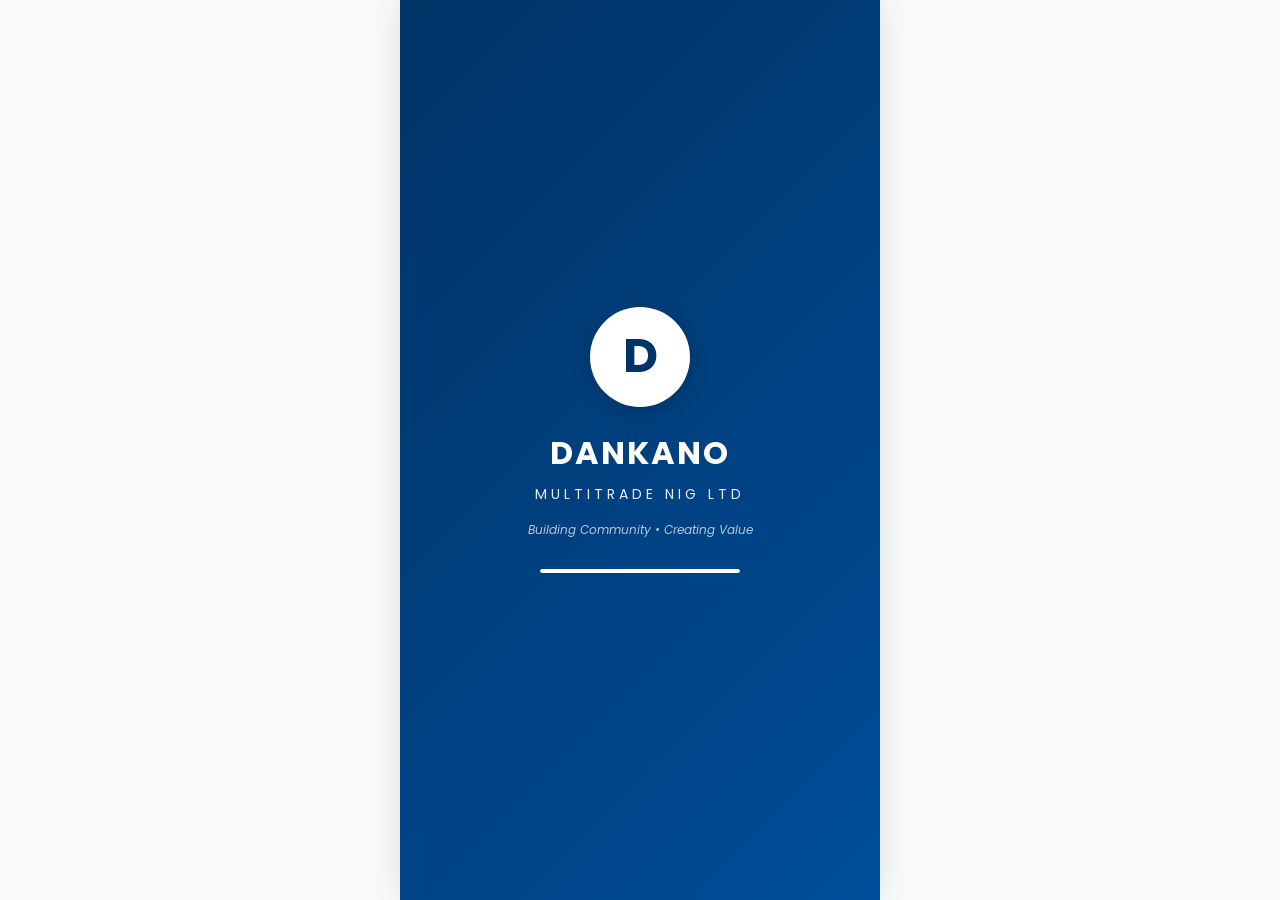
<file: index.html>
<!DOCTYPE html>
<html lang="en">
<head>
    <meta charset="UTF-8">
    <meta name="viewport" content="width=device-width, initial-scale=1.0, maximum-scale=1.0, user-scalable=no">
    <title>DANKANO MULTITRADE NIG LTD</title>
    <link rel="stylesheet" href="styles.css">
    <link href="https://fonts.googleapis.com/css2?family=Poppins:wght@300;400;500;600;700&display=swap" rel="stylesheet">
    <link rel="icon" type="image/png" href="https://via.placeholder.com/32/003366/FFFFFF?text=D">
</head>
<body>
    <div id="app">
        <!-- SPLASH SCREEN -->
        <div id="splash-screen" class="screen active">
            <div class="splash-content">
                <div class="logo-circle">
                    <span class="logo-text">D</span>
                </div>
                <h1 class="splash-title">DANKANO</h1>
                <p class="splash-subtitle">MULTITRADE NIG LTD</p>
                <div class="splash-tagline">Building Community • Creating Value</div>
                <div class="splash-loader">
                    <div class="loader-bar"></div>
                </div>
            </div>
        </div>

        <!-- ROLE SELECTION -->
        <div id="role-screen" class="screen">
            <div class="role-header">
                <div class="logo-circle small">
                    <span class="logo-text">D</span>
                </div>
                <h2>Welcome to DANKANO</h2>
                <p>Select your role to continue</p>
            </div>
            <div class="role-cards">
                <div class="role-card" onclick="selectRole('customer')">
                    <div class="role-icon">🏠</div>
                    <h3>Customer</h3>
                    <p>Order gas & request errands</p>
                </div>
                <div class="role-card" onclick="selectRole('agent')">
                    <div class="role-icon">🛵</div>
                    <h3>Transport Agent</h3>
                    <p>Manage deliveries & tasks</p>
                </div>
                <div class="role-card" onclick="selectRole('owner')">
                    <div class="role-icon">📊</div>
                    <h3>Owner / Admin</h3>
                    <p>Monitor & manage business</p>
                </div>
            </div>
        </div>

        <!-- ==================== CUSTOMER SCREENS ==================== -->

        <!-- Customer Login -->
        <div id="customer-login" class="screen">
            <div class="auth-header">
                <div class="back-btn" onclick="goToRole()">←</div>
                <h2>Customer Access</h2>
            </div>
            <div class="auth-form">
                <div class="form-group">
                    <label>Phone Number</label>
                    <input type="tel" id="cust-phone" placeholder="e.g. 08012345678" maxlength="11">
                </div>
                <div class="form-group">
                    <label>Full Name</label>
                    <input type="text" id="cust-name" placeholder="Your full name">
                </div>
                <div class="form-group">
                    <label>Home Address</label>
                    <textarea id="cust-address" placeholder="Your delivery address" rows="3"></textarea>
                </div>
                <button class="btn-primary" onclick="customerLogin()">Continue</button>
                <p class="auth-note">New customers will be automatically registered</p>
            </div>
        </div>

        <!-- Customer Dashboard -->
        <div id="customer-dashboard" class="screen">
            <div class="dashboard-header">
                <div class="user-info">
                    <div class="avatar">👤</div>
                    <div>
                        <h3 id="cust-display-name">Customer</h3>
                        <p id="cust-display-phone">080xxxxxxx</p>
                    </div>
                </div>
                <div class="header-actions">
                    <button class="icon-btn" onclick="showCustomerOrders()">📋</button>
                    <button class="icon-btn" onclick="showCustomerProfile()">⚙️</button>
                </div>
            </div>

            <!-- Loyalty Banner -->
            <div class="loyalty-banner" id="loyalty-banner">
                <div class="loyalty-info">
                    <span>⭐</span>
                    <div>
                        <p class="loyalty-points">0 points</p>
                        <p class="loyalty-text">Every 10th order gets FREE delivery!</p>
                    </div>
                </div>
                <div class="loyalty-progress">
                    <div class="progress-bar" id="loyalty-progress-bar"></div>
                </div>
            </div>

            <div class="service-selector">
                <h2>What do you need today?</h2>
                <div class="service-cards">
                    <div class="service-card gas" onclick="showGasOrder()">
                        <div class="service-icon">🔥</div>
                        <h3>Gas Delivery</h3>
                        <p>Order LPG cylinder refill or exchange</p>
                        <div class="service-badge">Popular</div>
                    </div>
                    <div class="service-card errand" onclick="showErrandOrder()">
                        <div class="service-icon">🛒</div>
                        <h3>Dan Aike</h3>
                        <p>Send us to the market for you</p>
                    </div>
                </div>
            </div>

            <!-- Quick Order Repeat -->
            <div class="quick-order-section" id="quick-order-section">
                <h3>🔄 Quick Reorder</h3>
                <div id="quick-order-list"></div>
            </div>

            <div class="quick-actions">
                <h3>Quick Actions</h3>
                <div class="quick-grid">
                    <button class="quick-btn" onclick="showCustomerOrders()">
                        <span>📋</span>
                        <p>My Orders</p>
                    </button>
                    <button class="quick-btn" onclick="showCustomerProfile()">
                        <span>👤</span>
                        <p>Profile</p>
                    </button>
                    <button class="quick-btn" onclick="showCustomerReviews()">
                        <span>⭐</span>
                        <p>Reviews</p>
                    </button>
                    <button class="quick-btn" onclick="showReferral()">
                        <span>🎁</span>
                        <p>Refer & Earn</p>
                    </button>
                </div>
            </div>
        </div>

        <!-- Gas Order Screen -->
        <div id="gas-order" class="screen">
            <div class="screen-header">
                <div class="back-btn" onclick="showScreen('customer-dashboard')">←</div>
                <h2>Order Gas</h2>
            </div>
            <div class="order-form">
                <div class="form-group">
                    <label>Select Cylinder Size</label>
                    <div class="cylinder-options">
                        <div class="cylinder-option" onclick="selectCylinder('3kg', 4000)" data-size="3kg">
                            <div class="cylinder-visual small"></div>
                            <span class="cylinder-size">3kg</span>
                            <span class="cylinder-price">₦4,000</span>
                        </div>
                        <div class="cylinder-option" onclick="selectCylinder('6kg', 7500)" data-size="6kg">
                            <div class="cylinder-visual medium"></div>
                            <span class="cylinder-size">6kg</span>
                            <span class="cylinder-price">₦7,500</span>
                        </div>
                        <div class="cylinder-option" onclick="selectCylinder('12.5kg', 14000)" data-size="12.5kg">
                            <div class="cylinder-visual large"></div>
                            <span class="cylinder-size">12.5kg</span>
                            <span class="cylinder-price">₦14,000</span>
                        </div>
                    </div>
                </div>

                <div class="form-group">
                    <label>Service Type</label>
                    <div class="service-type-options">
                        <div class="type-option active" onclick="selectServiceType('exchange')">
                            <span>🔄</span>
                            <div>
                                <strong>Exchange</strong>
                                <small>Swap empty for full</small>
                            </div>
                        </div>
                        <div class="type-option" onclick="selectServiceType('refill')">
                            <span>⛽</span>
                            <div>
                                <strong>Refill</strong>
                                <small>We take yours, fill & return</small>
                            </div>
                        </div>
                    </div>
                </div>

                <div class="form-group">
                    <label>Delivery Address</label>
                    <textarea id="gas-address" rows="2" placeholder="Confirm delivery address"></textarea>
                </div>

                <div class="form-group">
                    <label>Preferred Delivery Time</label>
                    <select id="gas-time">
                        <option value="asap">As soon as possible</option>
                        <option value="morning">Morning (8am - 12pm)</option>
                        <option value="afternoon">Afternoon (12pm - 4pm)</option>
                        <option value="evening">Evening (4pm - 6pm)</option>
                    </select>
                </div>

                <div class="form-group">
                    <label>Special Instructions (Optional)</label>
                    <input type="text" id="gas-notes" placeholder="e.g. Call when you arrive">
                </div>

                <!-- Rating reminder -->
                <div class="rating-reminder">
                    <span>⭐</span>
                    <p>After delivery, please rate your experience to earn loyalty points!</p>
                </div>

                <div class="order-summary">
                    <div class="summary-row">
                        <span>Gas refill</span>
                        <span id="summary-gas-price">₦0</span>
                    </div>
                    <div class="summary-row">
                        <span>Delivery fee</span>
                        <span>₦500</span>
                    </div>
                    <div class="summary-row total">
                        <span>Total</span>
                        <span id="summary-total">₦500</span>
                    </div>
                </div>

                <button class="btn-primary" onclick="submitGasOrder()">Place Order</button>
            </div>
        </div>

        <!-- Errand Order Screen -->
        <div id="errand-order" class="screen">
            <div class="screen-header">
                <div class="back-btn" onclick="showScreen('customer-dashboard')">←</div>
                <h2>Dan Aike - Errand Service</h2>
            </div>
            <div class="order-form">
                <div class="form-group">
                    <label>Errand Type</label>
                    <div class="errand-types">
                        <div class="errand-type" onclick="selectErrandType('market')">
                            <span>🥬</span>
                            <p>Market Run</p>
                        </div>
                        <div class="errand-type" onclick="selectErrandType('bills')">
                            <span>💡</span>
                            <p>Bill Payment</p>
                        </div>
                        <div class="errand-type" onclick="selectErrandType('pharmacy')">
                            <span>💊</span>
                            <p>Pharmacy</p>
                        </div>
                        <div class="errand-type" onclick="selectErrandType('other')">
                            <span>📋</span>
                            <p>Other</p>
                        </div>
                    </div>
                </div>

                <div class="form-group">
                    <label>What do you need?</label>
                    <textarea id="errand-details" rows="4" placeholder="Describe what you need us to buy or do...

Example: 
• 1kg tomatoes
• 2kg onions  
• 1 loaf of bread
• Pay NEPA bill (meter: 123456789)"></textarea>
                </div>

                <div class="form-group">
                    <label>Estimated Budget (₦)</label>
                    <input type="number" id="errand-budget" placeholder="How much should we spend?">
                </div>

                <div class="form-group">
                    <label>Number of Stops</label>
                    <select id="errand-stops">
                        <option value="1">1 location</option>
                        <option value="2">2 locations</option>
                        <option value="3">3 locations</option>
                        <option value="4+">4+ locations</option>
                    </select>
                </div>

                <div class="form-group">
                    <label>Delivery Address</label>
                    <textarea id="errand-address" rows="2" placeholder="Where should we deliver?"></textarea>
                </div>

                <div class="form-group">
                    <label>Urgency</label>
                    <div class="urgency-options">
                        <div class="urgency-option" onclick="selectUrgency('normal')">
                            <span>🐢</span>
                            <p>Normal</p>
                            <small>Same day</small>
                        </div>
                        <div class="urgency-option" onclick="selectUrgency('urgent')">
                            <span>⚡</span>
                            <p>Urgent</p>
                            <small>+50% fee</small>
                        </div>
                    </div>
                </div>

                <div class="order-summary">
                    <div class="summary-row">
                        <span>Service fee</span>
                        <span id="errand-fee">₦1,000</span>
                    </div>
                    <div class="summary-row total">
                        <span>Estimated Total</span>
                        <span id="errand-total">₦1,000 + items</span>
                    </div>
                </div>

                <button class="btn-primary" onclick="submitErrandOrder()">Request Errand</button>
            </div>
        </div>

        <!-- Customer Orders List -->
        <div id="customer-orders" class="screen">
            <div class="screen-header">
                <div class="back-btn" onclick="showScreen('customer-dashboard')">←</div>
                <h2>My Orders</h2>
            </div>
            <div class="orders-list" id="customer-orders-list"></div>
        </div>

        <!-- Order Detail -->
        <div id="order-detail" class="screen">
            <div class="screen-header">
                <div class="back-btn" onclick="showScreen('customer-orders')">←</div>
                <h2>Order Details</h2>
            </div>
            <div class="order-detail-card" id="order-detail-content"></div>
        </div>

        <!-- Rate Order Screen -->
        <div id="rate-order" class="screen">
            <div class="screen-header">
                <div class="back-btn" onclick="showScreen('customer-orders')">←</div>
                <h2>Rate Your Experience</h2>
            </div>
            <div class="rating-form">
                <div class="rating-stars" id="rating-stars">
                    <span onclick="setRating(1)">⭐</span>
                    <span onclick="setRating(2)">⭐</span>
                    <span onclick="setRating(3)">⭐</span>
                    <span onclick="setRating(4)">⭐</span>
                    <span onclick="setRating(5)">⭐</span>
                </div>
                <p class="rating-label" id="rating-label">Tap a star to rate</p>

                <div class="form-group">
                    <label>Your Review (Optional)</label>
                    <textarea id="review-text" rows="3" placeholder="How was your experience? What did you like?"></textarea>
                </div>

                <div class="form-group">
                    <label>What went well?</label>
                    <div class="review-tags">
                        <span class="review-tag" onclick="toggleTag(this)">Fast Delivery</span>
                        <span class="review-tag" onclick="toggleTag(this)">Friendly Agent</span>
                        <span class="review-tag" onclick="toggleTag(this)">Good Quality</span>
                        <span class="review-tag" onclick="toggleTag(this)">Fair Price</span>
                        <span class="review-tag" onclick="toggleTag(this)">Accurate Order</span>
                    </div>
                </div>

                <button class="btn-primary" onclick="submitReview()">Submit Review</button>
            </div>
        </div>

        <!-- Customer Profile -->
        <div id="customer-profile" class="screen">
            <div class="screen-header">
                <div class="back-btn" onclick="showScreen('customer-dashboard')">←</div>
                <h2>My Profile</h2>
            </div>
            <div class="profile-card">
                <div class="profile-avatar">👤</div>
                <h3 id="profile-name">Customer Name</h3>
                <p id="profile-phone">080xxxxxxx</p>
                <div class="profile-stats">
                    <div class="stat">
                        <span id="profile-orders">0</span>
                        <p>Orders</p>
                    </div>
                    <div class="stat">
                        <span id="profile-loyalty">0</span>
                        <p>Loyalty Points</p>
                    </div>
                    <div class="stat">
                        <span id="profile-reviews">0</span>
                        <p>Reviews</p>
                    </div>
                </div>
                <div class="profile-info">
                    <div class="info-row">
                        <span>Address</span>
                        <p id="profile-address">Not set</p>
                    </div>
                    <div class="info-row">
                        <span>Member Since</span>
                        <p id="profile-since">June 2026</p>
                    </div>
                    <div class="info-row">
                        <span>Referral Code</span>
                        <p id="profile-referral" style="color: var(--primary); font-weight: 600;">DANKANO-REF-001</p>
                    </div>
                </div>
                <button class="btn-secondary" onclick="editProfile()">Edit Profile</button>
            </div>
        </div>

        <!-- Referral Screen -->
        <div id="referral-screen" class="screen">
            <div class="screen-header">
                <div class="back-btn" onclick="showScreen('customer-dashboard')">←</div>
                <h2>Refer & Earn</h2>
            </div>
            <div class="referral-card">
                <div class="referral-header">
                    <span>🎁</span>
                    <h3>Invite Friends, Earn Rewards!</h3>
                </div>
                <p class="referral-desc">Share your referral code with friends. When they place their first order, you both get <strong>₦500</strong> off your next order!</p>

                <div class="referral-code-box">
                    <span id="referral-code-display">DANKANO-REF-001</span>
                    <button onclick="copyReferralCode()">Copy</button>
                </div>

                <div class="referral-stats">
                    <div class="referral-stat">
                        <span id="referral-count">0</span>
                        <p>Friends Invited</p>
                    </div>
                    <div class="referral-stat">
                        <span id="referral-earned">₦0</span>
                        <p>Earned</p>
                    </div>
                </div>

                <button class="btn-primary" onclick="shareReferral()">Share via WhatsApp</button>
            </div>
        </div>

        <!-- Reviews Screen -->
        <div id="reviews-screen" class="screen">
            <div class="screen-header">
                <div class="back-btn" onclick="showScreen('customer-dashboard')">←</div>
                <h2>My Reviews</h2>
            </div>
            <div id="customer-reviews-list"></div>
        </div>

        <!-- ==================== AGENT SCREENS ==================== -->

        <!-- Agent Login -->
        <div id="agent-login" class="screen">
            <div class="auth-header">
                <div class="back-btn" onclick="goToRole()">←</div>
                <h2>Agent Access</h2>
            </div>
            <div class="auth-form">
                <div class="form-group">
                    <label>Agent ID</label>
                    <input type="text" id="agent-id" placeholder="Enter your agent ID">
                </div>
                <div class="form-group">
                    <label>Password</label>
                    <input type="password" id="agent-password" placeholder="Enter password">
                </div>
                <button class="btn-primary" onclick="agentLogin()">Login</button>
                <p class="auth-note">Demo: ID = "AGENT001", Password = "dankano123"</p>
            </div>
        </div>

        <!-- Agent Dashboard -->
        <div id="agent-dashboard" class="screen">
            <div class="dashboard-header agent">
                <div class="user-info">
                    <div class="avatar agent-avatar">🛵</div>
                    <div>
                        <h3>Transport Agent</h3>
                        <p id="agent-status" class="status-online">● Online</p>
                    </div>
                </div>
                <div class="header-actions">
                    <button class="icon-btn" onclick="toggleAgentStatus()">🔄</button>
                    <button class="icon-btn" onclick="goToRole()">⚙️</button>
                </div>
            </div>

            <div class="agent-stats">
                <div class="stat-card">
                    <span id="agent-pending">0</span>
                    <p>Pending</p>
                </div>
                <div class="stat-card">
                    <span id="agent-today">0</span>
                    <p>Today</p>
                </div>
                <div class="stat-card">
                    <span id="agent-completed">0</span>
                    <p>Completed</p>
                </div>
                <div class="stat-card">
                    <span id="agent-rating">0.0</span>
                    <p>Rating</p>
                </div>
            </div>

            <div class="agent-tasks">
                <h3>Active Tasks</h3>
                <div id="agent-task-list"></div>
            </div>

            <!-- Agent Performance -->
            <div class="agent-performance">
                <h3>📊 This Week's Performance</h3>
                <div class="performance-chart" id="performance-chart">
                    <div class="chart-bar" style="height: 60%"><span>Mon</span></div>
                    <div class="chart-bar" style="height: 80%"><span>Tue</span></div>
                    <div class="chart-bar" style="height: 40%"><span>Wed</span></div>
                    <div class="chart-bar" style="height: 90%"><span>Thu</span></div>
                    <div class="chart-bar" style="height: 70%"><span>Fri</span></div>
                    <div class="chart-bar" style="height: 50%"><span>Sat</span></div>
                    <div class="chart-bar" style="height: 30%"><span>Sun</span></div>
                </div>
            </div>
        </div>

        <!-- Agent Task Detail -->
        <div id="agent-task-detail" class="screen">
            <div class="screen-header">
                <div class="back-btn" onclick="showScreen('agent-dashboard')">←</div>
                <h2>Task Details</h2>
            </div>
            <div id="agent-task-content"></div>
        </div>

        <!-- ==================== OWNER SCREENS ==================== -->

        <!-- Owner Login -->
        <div id="owner-login" class="screen">
            <div class="auth-header">
                <div class="back-btn" onclick="goToRole()">←</div>
                <h2>Owner Access</h2>
            </div>
            <div class="auth-form">
                <div class="form-group">
                    <label>Owner Password</label>
                    <input type="password" id="owner-password" placeholder="Enter owner password">
                </div>
                <button class="btn-primary" onclick="ownerLogin()">Login</button>
                <p class="auth-note">Demo: Password = "dankano2026"</p>
            </div>
        </div>

        <!-- Owner Dashboard -->
        <div id="owner-dashboard" class="screen">
            <div class="dashboard-header owner">
                <div class="user-info">
                    <div class="avatar owner-avatar">👑</div>
                    <div>
                        <h3>Owner Dashboard</h3>
                        <p>DANKANO MULTITRADE</p>
                    </div>
                </div>
                <div class="header-actions">
                    <button class="icon-btn" onclick="goToRole()">⚙️</button>
                </div>
            </div>

            <div class="owner-overview">
                <div class="overview-card">
                    <span id="owner-today-revenue">₦0</span>
                    <p>Today's Revenue</p>
                </div>
                <div class="overview-card">
                    <span id="owner-today-orders">0</span>
                    <p>Today's Orders</p>
                </div>
                <div class="overview-card">
                    <span id="owner-pending">0</span>
                    <p>Pending</p>
                </div>
                <div class="overview-card">
                    <span id="owner-customers">0</span>
                    <p>Customers</p>
                </div>
            </div>

            <!-- Revenue Chart -->
            <div class="owner-chart-section">
                <h3>📈 Revenue Trend (Last 7 Days)</h3>
                <div class="revenue-chart" id="revenue-chart"></div>
            </div>

            <div class="owner-tabs">
                <button class="tab-btn active" onclick="showOwnerTab('orders')">Orders</button>
                <button class="tab-btn" onclick="showOwnerTab('customers')">Customers</button>
                <button class="tab-btn" onclick="showOwnerTab('agents')">Agents</button>
                <button class="tab-btn" onclick="showOwnerTab('inventory')">Inventory</button>
                <button class="tab-btn" onclick="showOwnerTab('reviews')">Reviews</button>
                <button class="tab-btn" onclick="showOwnerTab('reports')">Reports</button>
            </div>

            <div id="owner-tab-content"></div>
        </div>

        <!-- Owner Order Detail -->
        <div id="owner-order-detail" class="screen">
            <div class="screen-header">
                <div class="back-btn" onclick="showScreen('owner-dashboard')">←</div>
                <h2>Order Management</h2>
            </div>
            <div id="owner-order-content"></div>
        </div>

        <!-- ==================== NOTIFICATIONS ==================== -->
        <div id="notification" class="notification">
            <span id="notification-icon">✅</span>
            <span id="notification-text">Order placed successfully!</span>
        </div>

        <!-- ==================== MODALS ==================== -->
        <div id="modal-overlay" class="modal-overlay" onclick="closeModal()"></div>
        <div id="modal" class="modal">
            <div class="modal-header">
                <h3 id="modal-title">Title</h3>
                <button class="modal-close" onclick="closeModal()">✕</button>
            </div>
            <div class="modal-body" id="modal-body"></div>
        </div>
    </div>

    <script src="app.js"></script>
</body>
</html>
</file>
<file: styles.css>
/* ============================================
   DANKANO MULTITRADE NIG LTD - Web App Styles V2
   Enhanced with Loyalty, Reviews, Referral, Charts
   ============================================ */

:root {
    --primary: #003366;
    --primary-light: #004d99;
    --secondary: #ff6600;
    --success: #28a745;
    --warning: #ffc107;
    --danger: #dc3545;
    --info: #17a2b8;
    --light: #f8f9fa;
    --dark: #343a40;
    --gray: #6c757d;
    --gray-light: #e9ecef;
    --white: #ffffff;
    --shadow: 0 2px 10px rgba(0,0,0,0.1);
    --shadow-lg: 0 4px 20px rgba(0,0,0,0.15);
    --radius: 12px;
    --radius-sm: 8px;
    --transition: all 0.3s ease;
}

* { margin: 0; padding: 0; box-sizing: border-box; }

body {
    font-family: 'Poppins', -apple-system, BlinkMacSystemFont, sans-serif;
    background: var(--light);
    color: var(--dark);
    line-height: 1.6;
    overflow-x: hidden;
    -webkit-tap-highlight-color: transparent;
}

#app {
    max-width: 480px;
    margin: 0 auto;
    min-height: 100vh;
    background: var(--white);
    position: relative;
    overflow-x: hidden;
}

/* ============================================
   SCREEN MANAGEMENT
   ============================================ */
.screen {
    display: none;
    min-height: 100vh;
    padding-bottom: 20px;
    animation: fadeIn 0.3s ease;
}

.screen.active { display: block; }

@keyframes fadeIn {
    from { opacity: 0; transform: translateY(10px); }
    to { opacity: 1; transform: translateY(0); }
}

/* ============================================
   SPLASH SCREEN
   ============================================ */
#splash-screen {
    background: linear-gradient(135deg, var(--primary) 0%, var(--primary-light) 100%);
    display: flex;
    align-items: center;
    justify-content: center;
    min-height: 100vh;
    color: var(--white);
    text-align: center;
}

.splash-content { animation: fadeIn 1s ease; }

.logo-circle {
    width: 100px; height: 100px;
    background: var(--white);
    border-radius: 50%;
    display: flex;
    align-items: center;
    justify-content: center;
    margin: 0 auto 20px;
    box-shadow: 0 4px 20px rgba(0,0,0,0.2);
}

.logo-circle.small { width: 60px; height: 60px; }

.logo-text { font-size: 48px; font-weight: 700; color: var(--primary); }
.logo-circle.small .logo-text { font-size: 28px; }

.splash-title { font-size: 32px; font-weight: 700; letter-spacing: 2px; margin-bottom: 5px; }
.splash-subtitle { font-size: 14px; letter-spacing: 4px; opacity: 0.9; margin-bottom: 15px; }
.splash-tagline { font-size: 12px; opacity: 0.7; font-style: italic; }

.splash-loader {
    width: 200px; height: 4px;
    background: rgba(255,255,255,0.3);
    border-radius: 2px;
    margin: 30px auto 0;
    overflow: hidden;
}

.loader-bar {
    width: 0%; height: 100%;
    background: var(--white);
    border-radius: 2px;
    animation: loadBar 2s ease-in-out forwards;
}

@keyframes loadBar {
    0% { width: 0%; }
    50% { width: 70%; }
    100% { width: 100%; }
}

/* ============================================
   ROLE SELECTION
   ============================================ */
#role-screen { padding: 30px 20px; background: var(--light); }

.role-header { text-align: center; margin-bottom: 30px; }
.role-header h2 { color: var(--primary); font-size: 22px; margin: 15px 0 5px; }
.role-header p { color: var(--gray); font-size: 14px; }

.role-cards { display: flex; flex-direction: column; gap: 15px; }

.role-card {
    background: var(--white);
    border-radius: var(--radius);
    padding: 25px 20px;
    display: flex;
    align-items: center;
    gap: 15px;
    box-shadow: var(--shadow);
    cursor: pointer;
    transition: var(--transition);
    border: 2px solid transparent;
}

.role-card:hover, .role-card:active {
    transform: translateY(-2px);
    box-shadow: var(--shadow-lg);
    border-color: var(--primary);
}

.role-icon {
    font-size: 32px;
    width: 50px; height: 50px;
    display: flex;
    align-items: center;
    justify-content: center;
    background: var(--gray-light);
    border-radius: var(--radius-sm);
}

.role-card h3 { font-size: 16px; color: var(--primary); margin-bottom: 3px; }
.role-card p { font-size: 13px; color: var(--gray); }

/* ============================================
   AUTHENTICATION SCREENS
   ============================================ */
.auth-header {
    background: var(--primary);
    color: var(--white);
    padding: 20px;
    display: flex;
    align-items: center;
    gap: 15px;
}

.auth-header h2 { font-size: 18px; font-weight: 600; }

.back-btn {
    font-size: 24px;
    cursor: pointer;
    padding: 5px;
    transition: var(--transition);
}

.back-btn:hover { opacity: 0.8; }

.auth-form { padding: 25px 20px; }

.form-group { margin-bottom: 20px; }

.form-group label {
    display: block;
    font-size: 13px;
    font-weight: 500;
    color: var(--gray);
    margin-bottom: 8px;
    text-transform: uppercase;
    letter-spacing: 0.5px;
}

.form-group input,
.form-group textarea,
.form-group select {
    width: 100%;
    padding: 14px 16px;
    border: 2px solid var(--gray-light);
    border-radius: var(--radius-sm);
    font-size: 15px;
    font-family: inherit;
    transition: var(--transition);
    background: var(--white);
}

.form-group input:focus,
.form-group textarea:focus,
.form-group select:focus {
    outline: none;
    border-color: var(--primary);
    box-shadow: 0 0 0 3px rgba(0,51,102,0.1);
}

.form-group textarea { resize: vertical; min-height: 80px; }

.btn-primary {
    width: 100%;
    padding: 16px;
    background: var(--primary);
    color: var(--white);
    border: none;
    border-radius: var(--radius-sm);
    font-size: 16px;
    font-weight: 600;
    font-family: inherit;
    cursor: pointer;
    transition: var(--transition);
    margin-top: 10px;
}

.btn-primary:hover {
    background: var(--primary-light);
    transform: translateY(-1px);
    box-shadow: var(--shadow);
}

.btn-secondary {
    width: 100%;
    padding: 14px;
    background: var(--white);
    color: var(--primary);
    border: 2px solid var(--primary);
    border-radius: var(--radius-sm);
    font-size: 15px;
    font-weight: 600;
    font-family: inherit;
    cursor: pointer;
    transition: var(--transition);
    margin-top: 10px;
}

.btn-secondary:hover { background: var(--primary); color: var(--white); }

.btn-success { background: var(--success) !important; }
.btn-warning { background: var(--warning) !important; color: var(--dark) !important; }
.btn-danger { background: var(--danger) !important; }

.auth-note {
    text-align: center;
    font-size: 12px;
    color: var(--gray);
    margin-top: 15px;
    font-style: italic;
}

/* ============================================
   DASHBOARD HEADER
   ============================================ */
.dashboard-header {
    background: linear-gradient(135deg, var(--primary) 0%, var(--primary-light) 100%);
    color: var(--white);
    padding: 20px;
    display: flex;
    justify-content: space-between;
    align-items: center;
}

.dashboard-header.agent {
    background: linear-gradient(135deg, #2c5f2d 0%, #4a7c59 100%);
}

.dashboard-header.owner {
    background: linear-gradient(135deg, #4a148c 0%, #7c43bd 100%);
}

.user-info { display: flex; align-items: center; gap: 12px; }

.avatar {
    width: 45px; height: 45px;
    background: rgba(255,255,255,0.2);
    border-radius: 50%;
    display: flex;
    align-items: center;
    justify-content: center;
    font-size: 20px;
}

.user-info h3 { font-size: 16px; font-weight: 600; }
.user-info p { font-size: 12px; opacity: 0.8; }

.status-online { color: #90EE90 !important; }
.status-offline { color: #ff6b6b !important; }

.header-actions { display: flex; gap: 10px; }

.icon-btn {
    width: 40px; height: 40px;
    border-radius: 50%;
    background: rgba(255,255,255,0.2);
    border: none;
    color: var(--white);
    font-size: 18px;
    cursor: pointer;
    display: flex;
    align-items: center;
    justify-content: center;
    transition: var(--transition);
}

.icon-btn:hover { background: rgba(255,255,255,0.3); }

/* ============================================
   LOYALTY BANNER
   ============================================ */
.loyalty-banner {
    background: linear-gradient(135deg, #fff8e1 0%, #ffecb3 100%);
    border-left: 4px solid var(--warning);
    padding: 15px 20px;
    margin: 15px 20px;
    border-radius: var(--radius-sm);
}

.loyalty-info {
    display: flex;
    align-items: center;
    gap: 12px;
    margin-bottom: 10px;
}

.loyalty-info span { font-size: 24px; }

.loyalty-points { font-size: 18px; font-weight: 700; color: var(--primary); }
.loyalty-text { font-size: 12px; color: var(--gray); }

.loyalty-progress {
    height: 8px;
    background: var(--gray-light);
    border-radius: 4px;
    overflow: hidden;
}

.progress-bar {
    height: 100%;
    background: linear-gradient(90deg, var(--warning), var(--secondary));
    border-radius: 4px;
    transition: width 0.5s ease;
}

/* ============================================
   QUICK REORDER SECTION
   ============================================ */
.quick-order-section {
    padding: 0 20px;
    margin-bottom: 20px;
}

.quick-order-section h3 {
    font-size: 16px;
    color: var(--primary);
    margin-bottom: 12px;
}

.quick-order-card {
    background: var(--white);
    border-radius: var(--radius-sm);
    padding: 15px;
    margin-bottom: 10px;
    box-shadow: var(--shadow);
    display: flex;
    justify-content: space-between;
    align-items: center;
    cursor: pointer;
    transition: var(--transition);
    border-left: 4px solid var(--secondary);
}

.quick-order-card:hover {
    transform: translateX(3px);
    box-shadow: var(--shadow-lg);
}

.quick-order-info h4 { font-size: 15px; color: var(--dark); margin-bottom: 3px; }
.quick-order-info p { font-size: 12px; color: var(--gray); }

.quick-order-btn {
    background: var(--primary);
    color: var(--white);
    border: none;
    padding: 8px 16px;
    border-radius: 20px;
    font-size: 12px;
    font-weight: 600;
    cursor: pointer;
}

/* ============================================
   SERVICE SELECTOR
   ============================================ */
.service-selector { padding: 25px 20px; }
.service-selector h2 { font-size: 20px; color: var(--primary); margin-bottom: 20px; }

.service-cards { display: flex; flex-direction: column; gap: 15px; }

.service-card {
    background: var(--white);
    border-radius: var(--radius);
    padding: 25px 20px;
    display: flex;
    align-items: center;
    gap: 15px;
    box-shadow: var(--shadow);
    cursor: pointer;
    transition: var(--transition);
    position: relative;
    overflow: hidden;
    border: 2px solid transparent;
}

.service-card:hover {
    transform: translateY(-3px);
    box-shadow: var(--shadow-lg);
}

.service-card.gas { border-left: 4px solid var(--secondary); }
.service-card.gas:hover { border-color: var(--secondary); }

.service-card.errand { border-left: 4px solid var(--info); }
.service-card.errand:hover { border-color: var(--info); }

.service-icon {
    font-size: 36px;
    width: 60px; height: 60px;
    display: flex;
    align-items: center;
    justify-content: center;
    background: var(--gray-light);
    border-radius: var(--radius-sm);
    flex-shrink: 0;
}

.service-card h3 { font-size: 18px; color: var(--dark); margin-bottom: 5px; }
.service-card p { font-size: 13px; color: var(--gray); }

.service-badge {
    position: absolute;
    top: 10px; right: 10px;
    background: var(--secondary);
    color: var(--white);
    font-size: 10px;
    font-weight: 600;
    padding: 4px 10px;
    border-radius: 20px;
    text-transform: uppercase;
}

/* ============================================
   QUICK ACTIONS
   ============================================ */
.quick-actions { padding: 0 20px 25px; }
.quick-actions h3 { font-size: 16px; color: var(--primary); margin-bottom: 15px; }

.quick-grid { display: grid; grid-template-columns: repeat(4, 1fr); gap: 12px; }

.quick-btn {
    background: var(--white);
    border: none;
    border-radius: var(--radius-sm);
    padding: 15px 10px;
    text-align: center;
    cursor: pointer;
    transition: var(--transition);
    box-shadow: var(--shadow);
}

.quick-btn:hover {
    transform: translateY(-2px);
    box-shadow: var(--shadow-lg);
}

.quick-btn span { font-size: 24px; display: block; margin-bottom: 5px; }
.quick-btn p { font-size: 11px; color: var(--gray); font-weight: 500; }

/* ============================================
   ORDER FORMS
   ============================================ */
.screen-header {
    background: var(--primary);
    color: var(--white);
    padding: 15px 20px;
    display: flex;
    align-items: center;
    gap: 15px;
    position: sticky;
    top: 0;
    z-index: 100;
}

.screen-header h2 { font-size: 18px; font-weight: 600; }

.order-form { padding: 20px; }

/* Cylinder Options */
.cylinder-options {
    display: flex;
    gap: 12px;
    overflow-x: auto;
    padding: 5px 0;
}

.cylinder-option {
    min-width: 100px;
    background: var(--white);
    border: 2px solid var(--gray-light);
    border-radius: var(--radius-sm);
    padding: 15px 10px;
    text-align: center;
    cursor: pointer;
    transition: var(--transition);
    flex-shrink: 0;
}

.cylinder-option:hover, .cylinder-option.selected {
    border-color: var(--secondary);
    background: rgba(255,102,0,0.05);
}

.cylinder-option.selected { box-shadow: 0 0 0 3px rgba(255,102,0,0.2); }

.cylinder-visual {
    width: 30px; height: 50px;
    background: linear-gradient(180deg, #c0c0c0 0%, #a0a0a0 100%);
    border-radius: 5px 5px 15px 15px;
    margin: 0 auto 10px;
    position: relative;
}

.cylinder-visual::after {
    content: '';
    position: absolute;
    top: -8px; left: 50%;
    transform: translateX(-50%);
    width: 12px; height: 8px;
    background: #888;
    border-radius: 2px;
}

.cylinder-visual.small { height: 35px; }
.cylinder-visual.medium { height: 50px; }
.cylinder-visual.large { height: 65px; }

.cylinder-size { display: block; font-weight: 600; font-size: 14px; color: var(--dark); }
.cylinder-price { display: block; font-size: 12px; color: var(--secondary); font-weight: 600; margin-top: 3px; }

/* Service Type Options */
.service-type-options { display: flex; gap: 12px; }

.type-option {
    flex: 1;
    background: var(--white);
    border: 2px solid var(--gray-light);
    border-radius: var(--radius-sm);
    padding: 15px;
    display: flex;
    align-items: center;
    gap: 10px;
    cursor: pointer;
    transition: var(--transition);
}

.type-option:hover, .type-option.active {
    border-color: var(--primary);
    background: rgba(0,51,102,0.05);
}

.type-option span { font-size: 24px; }
.type-option strong { display: block; font-size: 14px; color: var(--dark); }
.type-option small { font-size: 11px; color: var(--gray); }

/* Errand Types */
.errand-types { display: grid; grid-template-columns: repeat(4, 1fr); gap: 10px; }

.errand-type {
    background: var(--white);
    border: 2px solid var(--gray-light);
    border-radius: var(--radius-sm);
    padding: 15px 10px;
    text-align: center;
    cursor: pointer;
    transition: var(--transition);
}

.errand-type:hover, .errand-type.selected {
    border-color: var(--info);
    background: rgba(23,162,184,0.05);
}

.errand-type span { font-size: 28px; display: block; margin-bottom: 5px; }
.errand-type p { font-size: 11px; font-weight: 500; color: var(--dark); }

/* Urgency Options */
.urgency-options { display: flex; gap: 12px; }

.urgency-option {
    flex: 1;
    background: var(--white);
    border: 2px solid var(--gray-light);
    border-radius: var(--radius-sm);
    padding: 15px;
    text-align: center;
    cursor: pointer;
    transition: var(--transition);
}

.urgency-option:hover, .urgency-option.selected {
    border-color: var(--danger);
    background: rgba(220,53,69,0.05);
}

.urgency-option span { font-size: 28px; display: block; margin-bottom: 5px; }
.urgency-option p { font-size: 14px; font-weight: 600; color: var(--dark); }
.urgency-option small { font-size: 11px; color: var(--gray); }

/* Rating Reminder */
.rating-reminder {
    background: linear-gradient(135deg, #e8f5e9 0%, #c8e6c9 100%);
    border-left: 4px solid var(--success);
    padding: 12px 15px;
    margin: 15px 0;
    border-radius: var(--radius-sm);
    display: flex;
    align-items: center;
    gap: 10px;
}

.rating-reminder span { font-size: 20px; }
.rating-reminder p { font-size: 13px; color: var(--dark); }

/* Order Summary */
.order-summary {
    background: var(--gray-light);
    border-radius: var(--radius-sm);
    padding: 20px;
    margin: 25px 0;
}

.summary-row {
    display: flex;
    justify-content: space-between;
    padding: 8px 0;
    font-size: 14px;
    color: var(--gray);
    border-bottom: 1px dashed #ddd;
}

.summary-row.total {
    border-bottom: none;
    border-top: 2px solid var(--dark);
    margin-top: 5px;
    padding-top: 12px;
    font-size: 18px;
    font-weight: 700;
    color: var(--primary);
}

/* ============================================
   RATING & REVIEWS
   ============================================ */
.rating-form { padding: 30px 20px; }

.rating-stars {
    display: flex;
    justify-content: center;
    gap: 15px;
    margin-bottom: 15px;
}

.rating-stars span {
    font-size: 40px;
    cursor: pointer;
    transition: var(--transition);
    filter: grayscale(100%);
    opacity: 0.5;
}

.rating-stars span:hover,
.rating-stars span.active {
    filter: grayscale(0%);
    opacity: 1;
    transform: scale(1.2);
}

.rating-label {
    text-align: center;
    color: var(--gray);
    font-size: 14px;
    margin-bottom: 25px;
}

.review-tags {
    display: flex;
    flex-wrap: wrap;
    gap: 8px;
    margin-top: 10px;
}

.review-tag {
    background: var(--gray-light);
    color: var(--gray);
    padding: 8px 16px;
    border-radius: 20px;
    font-size: 13px;
    cursor: pointer;
    transition: var(--transition);
    border: 2px solid transparent;
}

.review-tag:hover, .review-tag.selected {
    background: var(--primary);
    color: var(--white);
    border-color: var(--primary);
}

/* ============================================
   REFERRAL SCREEN
   ============================================ */
.referral-card { padding: 25px 20px; }

.referral-header {
    text-align: center;
    margin-bottom: 20px;
}

.referral-header span { font-size: 48px; display: block; margin-bottom: 10px; }
.referral-header h3 { font-size: 20px; color: var(--primary); }

.referral-desc {
    text-align: center;
    font-size: 15px;
    color: var(--gray);
    line-height: 1.6;
    margin-bottom: 25px;
}

.referral-desc strong { color: var(--secondary); }

.referral-code-box {
    background: var(--gray-light);
    border-radius: var(--radius-sm);
    padding: 20px;
    display: flex;
    justify-content: space-between;
    align-items: center;
    margin-bottom: 25px;
    border: 2px dashed var(--primary);
}

.referral-code-box span {
    font-size: 20px;
    font-weight: 700;
    color: var(--primary);
    letter-spacing: 1px;
}

.referral-code-box button {
    background: var(--primary);
    color: var(--white);
    border: none;
    padding: 10px 20px;
    border-radius: var(--radius-sm);
    font-size: 14px;
    font-weight: 600;
    cursor: pointer;
}

.referral-stats {
    display: flex;
    justify-content: center;
    gap: 50px;
    margin-bottom: 25px;
}

.referral-stat { text-align: center; }
.referral-stat span { font-size: 28px; font-weight: 700; color: var(--primary); display: block; }
.referral-stat p { font-size: 13px; color: var(--gray); }

/* ============================================
   ORDERS LIST
   ============================================ */
.orders-list { padding: 20px; }

.order-card {
    background: var(--white);
    border-radius: var(--radius-sm);
    padding: 18px;
    margin-bottom: 12px;
    box-shadow: var(--shadow);
    cursor: pointer;
    transition: var(--transition);
    border-left: 4px solid var(--gray);
}

.order-card:hover {
    transform: translateX(3px);
    box-shadow: var(--shadow-lg);
}

.order-card.gas-order { border-left-color: var(--secondary); }
.order-card.errand-order { border-left-color: var(--info); }
.order-card.pending { border-left-color: var(--warning); }
.order-card.in-progress { border-left-color: var(--primary); }
.order-card.completed { border-left-color: var(--success); }
.order-card.cancelled { border-left-color: var(--danger); opacity: 0.7; }

.order-header {
    display: flex;
    justify-content: space-between;
    align-items: start;
    margin-bottom: 10px;
}

.order-header h4 { font-size: 15px; color: var(--dark); }

.order-status {
    font-size: 11px;
    font-weight: 600;
    padding: 4px 10px;
    border-radius: 20px;
    text-transform: uppercase;
}

.order-status.pending { background: #fff3cd; color: #856404; }
.order-status.in-progress { background: #cce5ff; color: #004085; }
.order-status.completed { background: #d4edda; color: #155724; }
.order-status.cancelled { background: #f8d7da; color: #721c24; }

.order-details { font-size: 13px; color: var(--gray); line-height: 1.8; }
.order-details strong { color: var(--dark); }

.order-footer {
    display: flex;
    justify-content: space-between;
    align-items: center;
    margin-top: 12px;
    padding-top: 12px;
    border-top: 1px solid var(--gray-light);
}

.order-total { font-size: 16px; font-weight: 700; color: var(--primary); }
.order-date { font-size: 12px; color: var(--gray); }

/* Order Detail */
.order-detail-card { padding: 20px; }

.detail-section {
    background: var(--white);
    border-radius: var(--radius-sm);
    padding: 20px;
    margin-bottom: 15px;
    box-shadow: var(--shadow);
}

.detail-section h3 {
    font-size: 14px;
    color: var(--primary);
    margin-bottom: 15px;
    text-transform: uppercase;
    letter-spacing: 1px;
}

.detail-row {
    display: flex;
    justify-content: space-between;
    padding: 8px 0;
    border-bottom: 1px solid var(--gray-light);
    font-size: 14px;
}

.detail-row:last-child { border-bottom: none; }
.detail-row span:first-child { color: var(--gray); }
.detail-row span:last-child { color: var(--dark); font-weight: 500; }

.detail-actions {
    display: flex;
    gap: 10px;
    margin-top: 20px;
}

.detail-actions button { flex: 1; }

/* ============================================
   AGENT DASHBOARD
   ============================================ */
.agent-stats {
    display: grid;
    grid-template-columns: repeat(4, 1fr);
    gap: 10px;
    padding: 15px 20px;
    background: var(--light);
}

.stat-card {
    background: var(--white);
    border-radius: var(--radius-sm);
    padding: 15px 10px;
    text-align: center;
    box-shadow: var(--shadow);
}

.stat-card span { display: block; font-size: 24px; font-weight: 700; color: var(--primary); margin-bottom: 5px; }
.stat-card p { font-size: 11px; color: var(--gray); font-weight: 500; }

.agent-tasks { padding: 0 20px 20px; }
.agent-tasks h3 { font-size: 16px; color: var(--primary); margin-bottom: 15px; }

.task-card {
    background: var(--white);
    border-radius: var(--radius-sm);
    padding: 18px;
    margin-bottom: 12px;
    box-shadow: var(--shadow);
    cursor: pointer;
    transition: var(--transition);
    border-left: 4px solid var(--warning);
}

.task-card:hover { transform: translateX(3px); box-shadow: var(--shadow-lg); }
.task-card.assigned { border-left-color: var(--primary); }

.task-header { display: flex; justify-content: space-between; align-items: start; margin-bottom: 10px; }
.task-header h4 { font-size: 15px; color: var(--dark); }

.task-type {
    font-size: 11px;
    font-weight: 600;
    padding: 4px 10px;
    border-radius: 20px;
    text-transform: uppercase;
}

.task-type.gas { background: rgba(255,102,0,0.1); color: var(--secondary); }
.task-type.errand { background: rgba(23,162,184,0.1); color: var(--info); }

.task-info { font-size: 13px; color: var(--gray); line-height: 1.6; }
.task-actions { display: flex; gap: 8px; margin-top: 12px; }
.task-actions button { flex: 1; padding: 10px; font-size: 13px; }

/* Agent Performance Chart */
.agent-performance { padding: 0 20px 20px; }
.agent-performance h3 { font-size: 16px; color: var(--primary); margin-bottom: 15px; }

.performance-chart {
    display: flex;
    justify-content: space-between;
    align-items: flex-end;
    height: 150px;
    background: var(--white);
    border-radius: var(--radius-sm);
    padding: 20px;
    box-shadow: var(--shadow);
}

.chart-bar {
    width: 40px;
    background: linear-gradient(180deg, var(--primary) 0%, var(--primary-light) 100%);
    border-radius: 4px 4px 0 0;
    display: flex;
    flex-direction: column;
    align-items: center;
    justify-content: flex-end;
    padding-bottom: 8px;
    transition: var(--transition);
}

.chart-bar:hover { opacity: 0.8; }
.chart-bar span { font-size: 11px; color: var(--gray); margin-top: 5px; }

/* ============================================
   OWNER DASHBOARD
   ============================================ */
.owner-overview {
    display: grid;
    grid-template-columns: repeat(2, 1fr);
    gap: 12px;
    padding: 20px;
    background: var(--light);
}

.overview-card {
    background: var(--white);
    border-radius: var(--radius-sm);
    padding: 20px 15px;
    text-align: center;
    box-shadow: var(--shadow);
}

.overview-card span { display: block; font-size: 24px; font-weight: 700; color: var(--primary); margin-bottom: 5px; }
.overview-card p { font-size: 12px; color: var(--gray); font-weight: 500; }

/* Revenue Chart */
.owner-chart-section {
    padding: 0 20px 20px;
}

.owner-chart-section h3 {
    font-size: 16px;
    color: var(--primary);
    margin-bottom: 15px;
}

.revenue-chart {
    display: flex;
    justify-content: space-between;
    align-items: flex-end;
    height: 180px;
    background: var(--white);
    border-radius: var(--radius-sm);
    padding: 20px;
    box-shadow: var(--shadow);
    gap: 8px;
}

.revenue-bar {
    flex: 1;
    background: linear-gradient(180deg, var(--secondary) 0%, var(--orange) 100%);
    border-radius: 4px 4px 0 0;
    display: flex;
    flex-direction: column;
    align-items: center;
    justify-content: flex-end;
    padding-bottom: 8px;
    position: relative;
    transition: var(--transition);
}

.revenue-bar:hover { opacity: 0.8; }

.revenue-bar .bar-label {
    font-size: 10px;
    color: var(--gray);
    margin-top: 5px;
}

.revenue-bar .bar-value {
    font-size: 11px;
    font-weight: 600;
    color: var(--dark);
    margin-bottom: 5px;
}

.owner-tabs {
    display: flex;
    gap: 5px;
    padding: 0 20px;
    margin-bottom: 15px;
    overflow-x: auto;
}

.tab-btn {
    padding: 10px 18px;
    background: var(--white);
    border: 2px solid var(--gray-light);
    border-radius: 25px;
    font-size: 13px;
    font-weight: 500;
    color: var(--gray);
    cursor: pointer;
    transition: var(--transition);
    white-space: nowrap;
    font-family: inherit;
}

.tab-btn:hover, .tab-btn.active {
    background: var(--primary);
    color: var(--white);
    border-color: var(--primary);
}

.owner-tab-content { padding: 0 20px 20px; }

/* ============================================
   PROFILE
   ============================================ */
.profile-card { padding: 30px 20px; text-align: center; }

.profile-avatar {
    width: 80px; height: 80px;
    background: var(--gray-light);
    border-radius: 50%;
    display: flex;
    align-items: center;
    justify-content: center;
    font-size: 40px;
    margin: 0 auto 15px;
}

.profile-card h3 { font-size: 20px; color: var(--primary); margin-bottom: 5px; }
.profile-card > p { color: var(--gray); font-size: 14px; margin-bottom: 25px; }

.profile-stats {
    display: flex;
    justify-content: center;
    gap: 40px;
    margin-bottom: 30px;
}

.profile-stats .stat span { display: block; font-size: 28px; font-weight: 700; color: var(--primary); }
.profile-stats .stat p { font-size: 12px; color: var(--gray); }

.profile-info { text-align: left; max-width: 300px; margin: 0 auto 20px; }

.info-row { padding: 12px 0; border-bottom: 1px solid var(--gray-light); }
.info-row span { font-size: 12px; color: var(--gray); text-transform: uppercase; letter-spacing: 0.5px; }
.info-row p { font-size: 15px; color: var(--dark); margin-top: 3px; }

/* ============================================
   NOTIFICATIONS
   ============================================ */
.notification {
    position: fixed;
    top: 20px;
    left: 50%;
    transform: translateX(-50%) translateY(-100px);
    background: var(--dark);
    color: var(--white);
    padding: 14px 24px;
    border-radius: 50px;
    display: flex;
    align-items: center;
    gap: 10px;
    font-size: 14px;
    font-weight: 500;
    box-shadow: var(--shadow-lg);
    z-index: 1000;
    transition: transform 0.4s ease;
}

.notification.show { transform: translateX(-50%) translateY(0); }
.notification.success { background: var(--success); }
.notification.error { background: var(--danger); }
.notification.warning { background: var(--warning); color: var(--dark); }

/* ============================================
   MODALS
   ============================================ */
.modal-overlay {
    position: fixed;
    top: 0; left: 0; right: 0; bottom: 0;
    background: rgba(0,0,0,0.5);
    z-index: 998;
    display: none;
}

.modal-overlay.show { display: block; }

.modal {
    position: fixed;
    bottom: 0; left: 0; right: 0;
    background: var(--white);
    border-radius: var(--radius) var(--radius) 0 0;
    z-index: 999;
    transform: translateY(100%);
    transition: transform 0.3s ease;
    max-height: 80vh;
    overflow-y: auto;
}

.modal.show { transform: translateY(0); }

.modal-header {
    display: flex;
    justify-content: space-between;
    align-items: center;
    padding: 20px;
    border-bottom: 1px solid var(--gray-light);
    position: sticky;
    top: 0;
    background: var(--white);
    z-index: 10;
}

.modal-header h3 { font-size: 18px; color: var(--primary); }

.modal-close {
    background: none;
    border: none;
    font-size: 20px;
    color: var(--gray);
    cursor: pointer;
    padding: 5px;
}

.modal-body { padding: 20px; }

/* ============================================
   EMPTY STATES
   ============================================ */
.empty-state {
    text-align: center;
    padding: 50px 20px;
    color: var(--gray);
}

.empty-state span { font-size: 48px; display: block; margin-bottom: 15px; }
.empty-state h3 { font-size: 18px; color: var(--dark); margin-bottom: 8px; }
.empty-state p { font-size: 14px; }

/* ============================================
   SCROLLBAR
   ============================================ */
::-webkit-scrollbar { width: 6px; height: 6px; }
::-webkit-scrollbar-track { background: transparent; }
::-webkit-scrollbar-thumb { background: var(--gray-light); border-radius: 3px; }
::-webkit-scrollbar-thumb:hover { background: var(--gray); }

/* ============================================
   RESPONSIVE
   ============================================ */
@media (min-width: 481px) {
    #app { box-shadow: 0 0 30px rgba(0,0,0,0.1); }
}

/* ============================================
   UTILITY CLASSES
   ============================================ */
.text-center { text-align: center; }
.hidden { display: none !important; }
</file>
